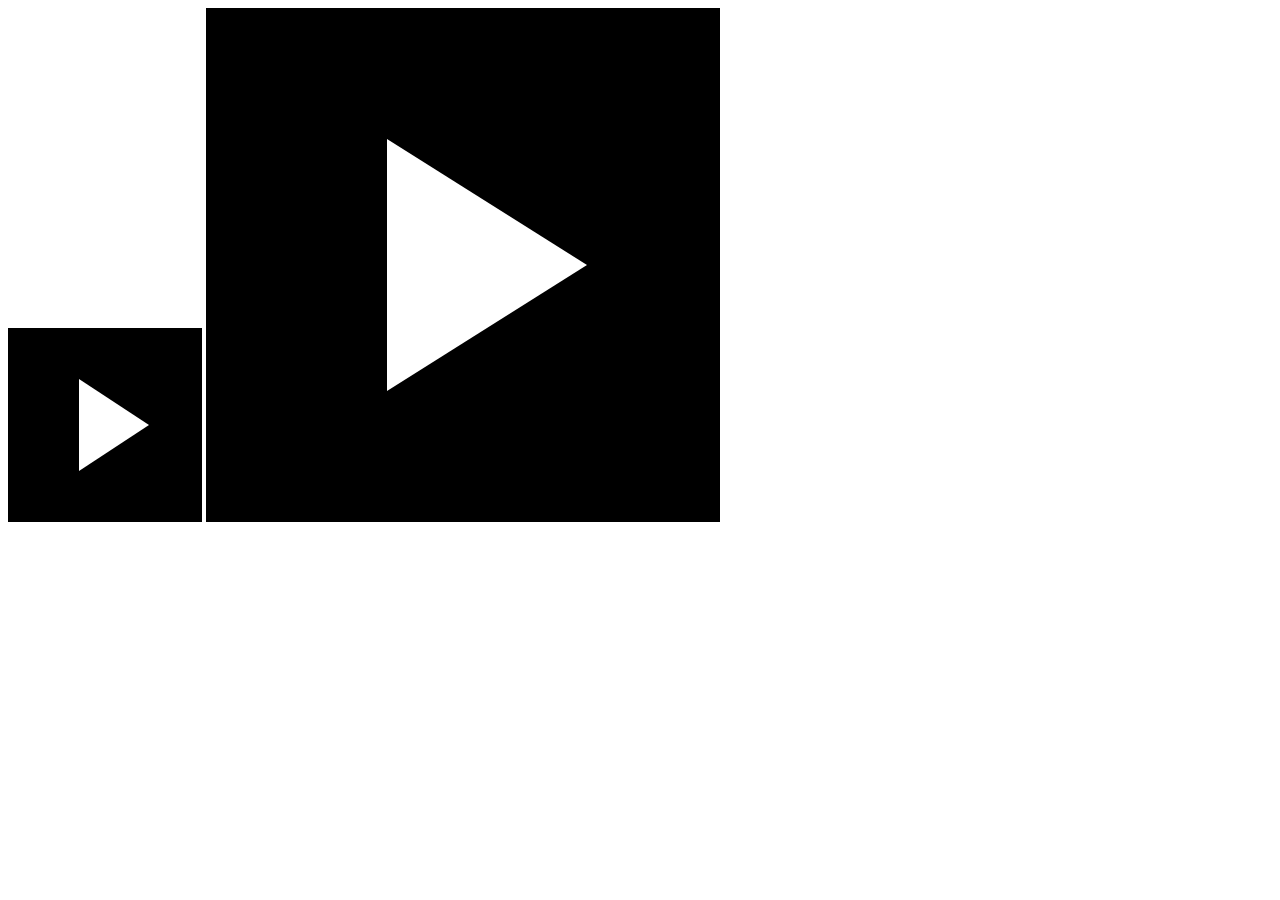
<file: video/generate-icons.html>
<!DOCTYPE html>
<html>
<head>
    <title>Generate Icons</title>
</head>
<body>
    <canvas id="canvas192" width="192" height="192" style="border: 1px solid black;"></canvas>
    <canvas id="canvas512" width="512" height="512" style="border: 1px solid black;"></canvas>
    
    <script>
        // Generate 192x192 icon
        const canvas192 = document.getElementById('canvas192');
        const ctx192 = canvas192.getContext('2d');
        
        // Black background
        ctx192.fillStyle = '#000000';
        ctx192.fillRect(0, 0, 192, 192);
        
        // White play button
        ctx192.fillStyle = '#ffffff';
        ctx192.beginPath();
        ctx192.moveTo(70, 50);
        ctx192.lineTo(70, 142);
        ctx192.lineTo(140, 96);
        ctx192.closePath();
        ctx192.fill();
        
        // Generate 512x512 icon
        const canvas512 = document.getElementById('canvas512');
        const ctx512 = canvas512.getContext('2d');
        
        // Black background
        ctx512.fillStyle = '#000000';
        ctx512.fillRect(0, 0, 512, 512);
        
        // White play button
        ctx512.fillStyle = '#ffffff';
        ctx512.beginPath();
        ctx512.moveTo(180, 130);
        ctx512.lineTo(180, 382);
        ctx512.lineTo(380, 256);
        ctx512.closePath();
        ctx512.fill();
        
        // Download links
        setTimeout(() => {
            const link192 = document.createElement('a');
            link192.download = 'icon-192x192.png';
            link192.href = canvas192.toDataURL();
            document.body.appendChild(link192);
            
            const link512 = document.createElement('a');
            link512.download = 'icon-512x512.png';
            link512.href = canvas512.toDataURL();
            document.body.appendChild(link512);
            
            console.log('Right-click on the canvases and save as PNG files');
        }, 100);
    </script>
</body>
</html>
</file>
